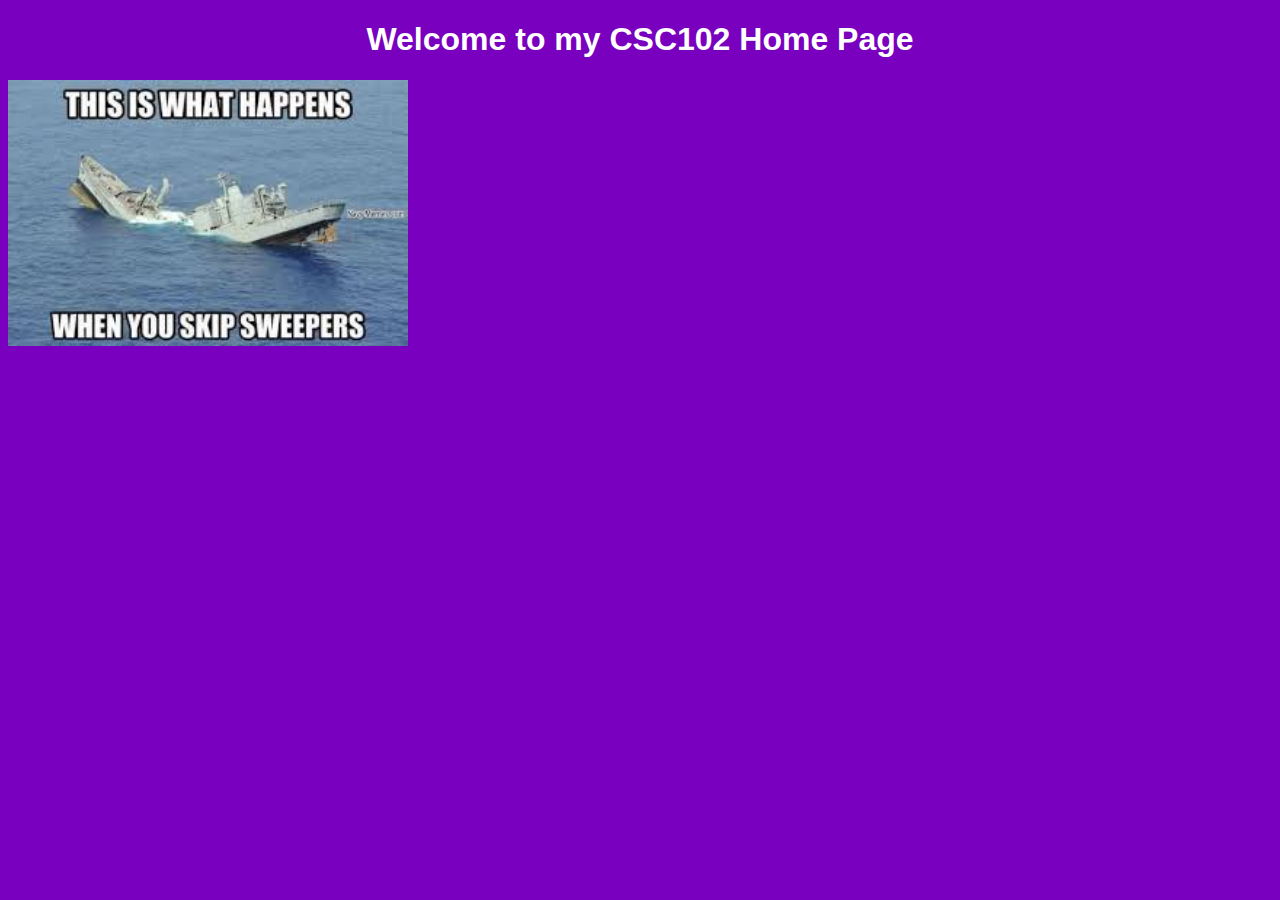
<file: index.html>
<!-- Maciej Bury, 24 January -->
 <!-- DOCTYPE this is the first tag on the page and it tells the browser that this is an html5 page -->
  <!DOCTYPE html>
  <!-- the html tag goes next -->
   <html>
    <!-- the head section has info the browser and the search engine -->
     <head>
      <!-- the title tag is the title of the page -->
      <title>CSC102 Home Page</title>
      <!-- add a link to our css file -->
        <link rel="stylesheet" href="main.css">
    </head>
    <body>
        <h1>Welcome to my CSC102 Home Page</h1>
        <p>
            <img id="memeImage" src="meme.jpg">
            <!-- p is paragraph tag; has spacing around it by default -->
        </p>
    </body>
    </html>
</file>
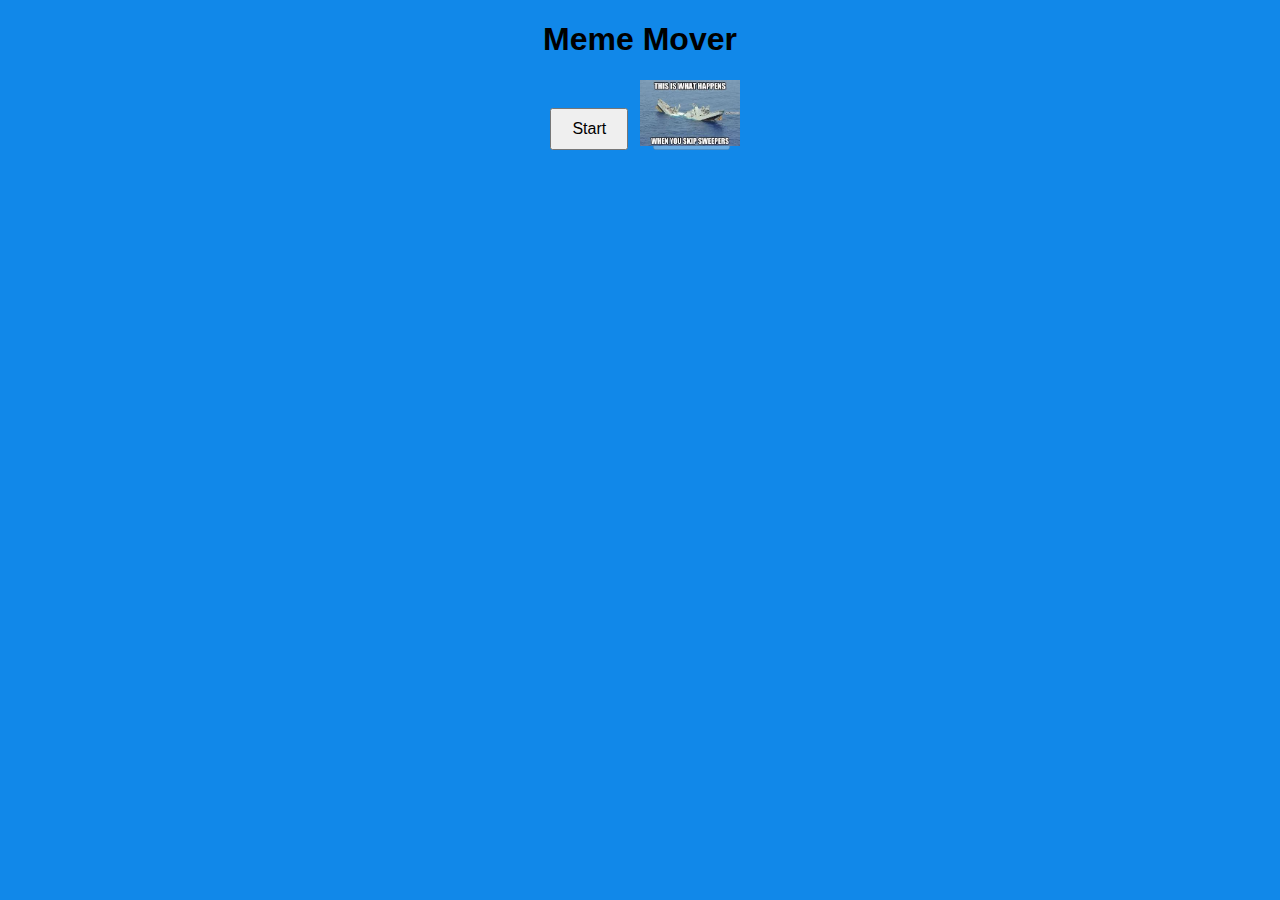
<file: Meme Mover/index.html>
<!-- Maciej Bury -->
 <!-- DOCTYPE this is the first tag on the page and it tells the browser that this is an html5 page -->
  <!DOCTYPE html>
  <link rel="stylesheet" href="main.css">
  
  <!-- the html tag goes next -->
   <html>
    <h1>Meme Mover</h1>
    <img id="meme" src="meme.jpg" alt="Meme Image">
    <br>
    <button id="startButton" onclick="startMoving()">Start</button>
    <button id="stopButton" onclick="stopMoving()" disabled>Stop</button>
    <script src="mememover.js"></script>
    </html>
</file>
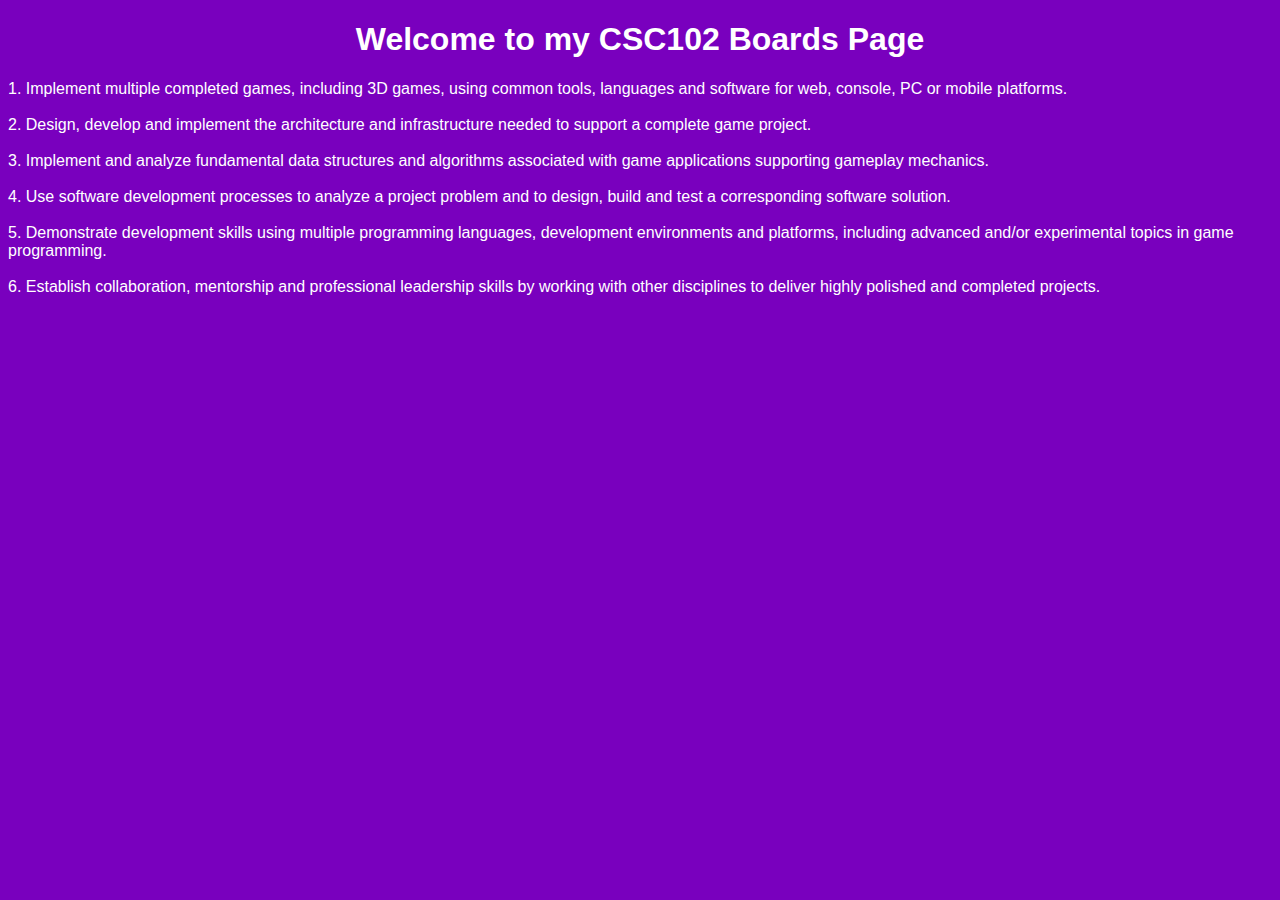
<file: boards.html>
<!-- Maciej Bury, 24 January -->
 <!-- DOCTYPE this is the first tag on the page and it tells the browser that this is an html5 page -->
 <!DOCTYPE html>
 <!-- the html tag goes next -->
  <html>
   <!-- the head section has info the browser and the search engine -->
    <head>
     <!-- the title tag is the title of the page -->
     <title>CSC102 Boards Page</title>
     <!-- add a link to our css file -->
     <link rel="stylesheet" href="main.css">
   </head>
   <body>
       <h1>Welcome to my CSC102 Boards Page</h1>
       <p>
        1. Implement multiple completed games, including 3D games, using common tools, languages and software for web,
        console, PC or mobile platforms.
        <br>
        <br>
        2. Design, develop and implement the architecture and infrastructure needed to support a complete game project.
        <br>
        <br>
        3. Implement and analyze fundamental data structures and algorithms associated with game applications supporting
        gameplay mechanics.
        <br>
        <br>
        4. Use software development processes to analyze a project problem and to design, build and test a corresponding software
        solution.
        <br>
        <br>
        5. Demonstrate development skills using multiple programming languages, development environments and platforms,
        including advanced and/or experimental topics in game programming.
        <br>
        <br>
        6. Establish collaboration, mentorship and professional leadership skills by working with other disciplines to deliver highly
        polished and completed projects.
       </p>
   </body>
   </html>
</file>
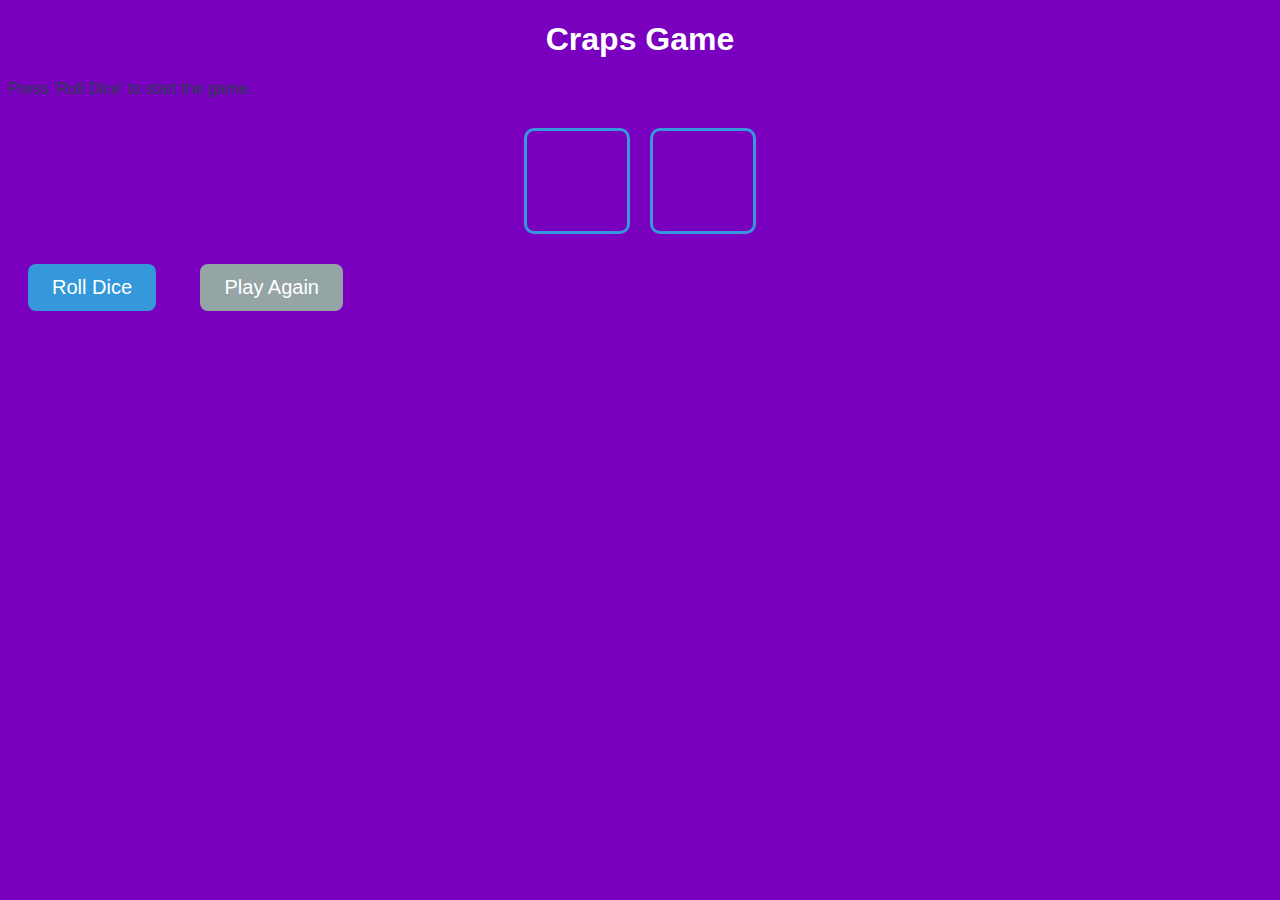
<file: My Craps Game/game.html>
<!DOCTYPE html>
<html lang="en">
<head>
    <meta charset="UTF-8">
    <meta name="viewport" content="width=device-width, initial-scale=1.0">
    <title>Blackjack</title>
    <script src="code.js"></script>
    <link href="main.css" rel="stylesheet">
</head>
<body>
    <!-- Heading for the page -->
    <h1>Craps Game</h1>
    
    <!-- Paragraph for displaying the result -->
    <p id="lblResult">Press 'Roll Dice' to start the game.</p>
    
    <!-- Container for the dice images -->
    <div id="diceContainer">
        <div id="pbDieImage1"></div>
        <div id="pbDieImage2"></div>
    </div>

    <!-- Button for rolling the dice -->
    <button id="btnRollDice" onclick="rollDice()">Roll Dice</button>

    <!-- Button for playing again, initially disabled -->
    <button id="btnPlayAgain" onclick="playAgain()" disabled>Play Again</button>


</body>
</html>
</file>
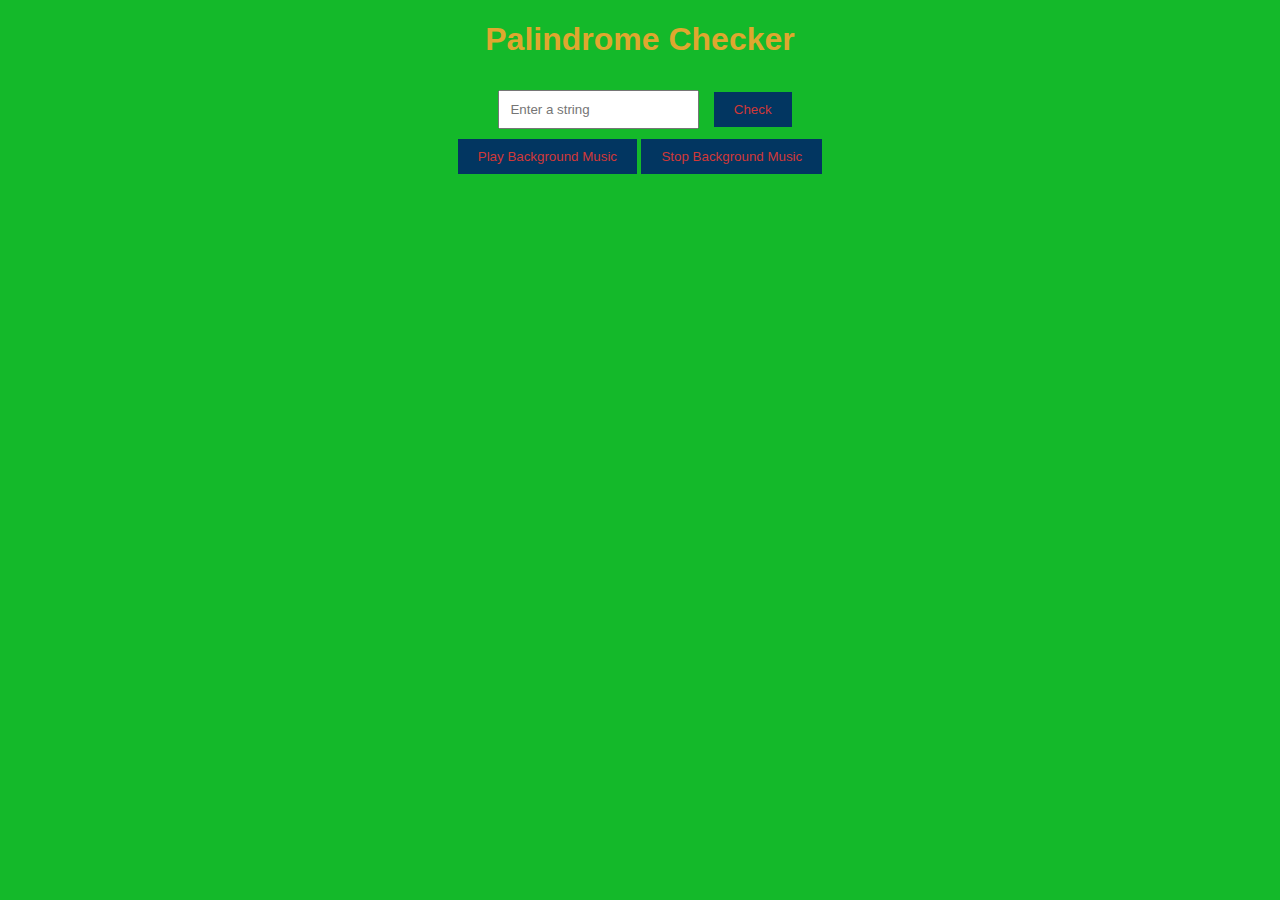
<file: Palindrome Checker with Audio/strings.html>
<!-- Maciej Bury -->
<!DOCTYPE html>
<html lang="en">
<head>
    <meta charset="UTF-8">
    <meta name="viewport" content="width=device-width, initial-scale=1.0">
    <!-- Title and link to css file -->
    <title>Palindrome Checker</title>
    <link href="palindrom.css" rel="stylesheet">
</head>

<body>
    <h1>Palindrome Checker</h1>
    <!-- Form ID for the Palindrome Checker -->
    <form id="checker">
        <!-- Input types and button -->
        <input type="text" id="userInput" placeholder="Enter a string" required>
        <button type="submit">Check</button>
    </form>
    <!-- Result div -->
    <div id="result"></div>

    <!-- Background sound that plays when the page loads -->
    <audio id="backgroundSound" autoplay loop>
        <source src="background.mp3" type="audio/mpeg"> <!-- Background audio file -->
    </audio>  
    
    <!-- Buttons to play and stop the background sound -->
    <button id="playAudio">Play Background Music</button>
    <button id="stopAudio">Stop Background Music</button>
    
    <!-- JS for palindrome to hold all the functions -->
    <script src="palindrom.js"></script>
</body>
</html>
</file>
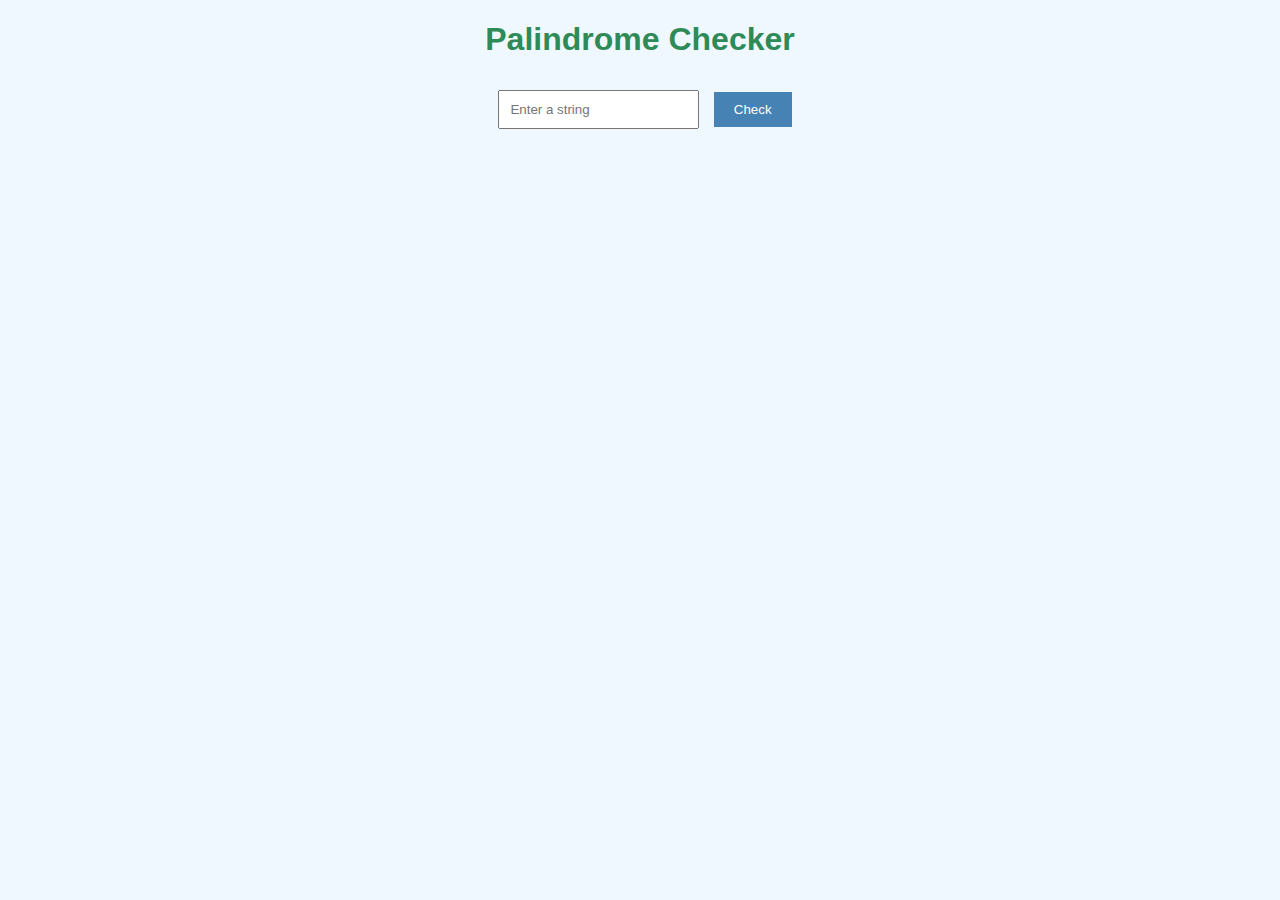
<file: Palindrome Checker/strings.html>
<!DOCTYPE html>
<html lang="en">
<head>
    <meta charset="UTF-8">
    <meta name="viewport" content="width=device-width, initial-scale=1.0">
    <title>Palindrome Checker</title>
    <!-- Maciej Bury -->
    <link href="palindrom.css" rel="stylesheet">
</head>
<body>
    <h1>Palindrome Checker</h1>
    <form id="checker">
        <input type="text" id="userInput" placeholder="Enter a string" required>
        <button type="submit">Check</button>
    </form>
    <div id="result"></div>
    
    <script src="palindrom.js"></script>
</body>
</html>
</file>
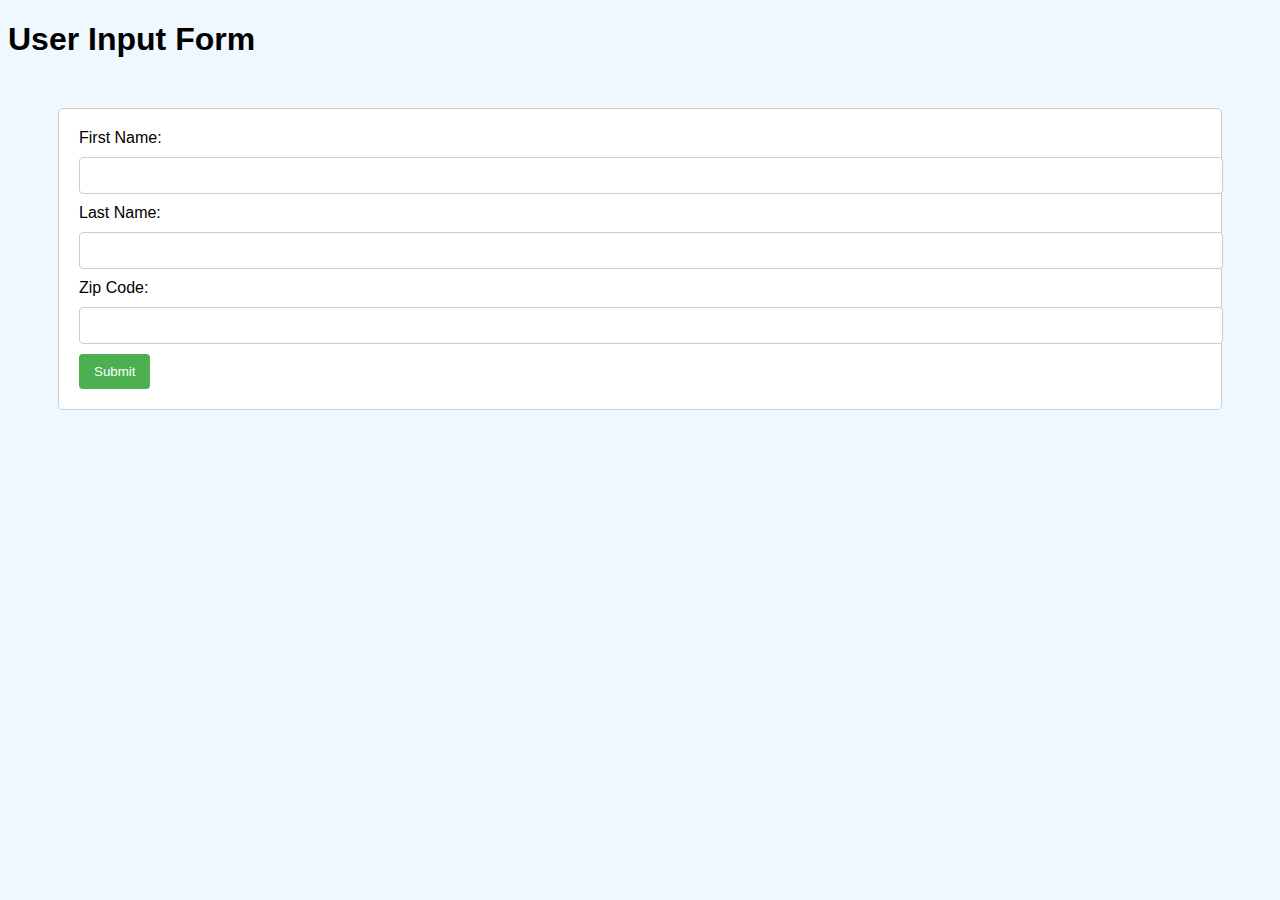
<file: User Inputs/strings.html>
<!DOCTYPE html>
<html lang="en">
<head>
    <meta charset="UTF-8">
    <meta name="viewport" content="width=device-width, initial-scale=1.0">
    <title>User Input Form</title>
    <!-- Maciej Bury -->
    <link href="palindrom.css" rel="stylesheet">
</head>
<body>
    <h1>User Input Form</h1>
    <form id="userForm" onsubmit="return validateInputs()">
        <!-- Input for first name -->
        <label for="firstName">First Name:</label>
        <input type="text" id="firstName" required>

        <!-- Input for last name -->
        <label for="lastName">Last Name:</label>
        <input type="text" id="lastName" required>

        <!-- Input for zip code -->
        <label for="zipCode">Zip Code:</label>
        <input type="text" id="zipCode" required>

        <!-- Submit button -->
        <input type="submit" value="Submit">
    </form>

    <!-- Div to display messages -->
    <div id="message"></div>
    
    <script src="palindrom.js"></script>
</body>
</html>
</file>
<file: main.css>
/* 
declaration block:
selector {
    property: value;
    property: value;
    property: value;
} 
*/
body {
    font-family: Arial, sans-serif;
    background-color: #7900be;
    color: #ffffff;
}
nav{
    height: 600px;
    width: 200px;
    float: left;
    padding: 5px;
    line-height: 30px;
}
footer{
    text-align: center;
    margin-right: 200px;
}
#memeImage{
    margin-right: 200px;
    width: 400px;
}

h1{
    text-align: center;
}
</file>
<file: Meme Mover/main.css>
body {
    background-color: #1188e9;
    font-family: Arial, sans-serif;
    text-align: center;
}
#meme {
    position: absolute;
    width: 100px;
    height: auto;
}
button {
    margin: 10px;
    padding: 10px 20px;
    font-size: 16px;
}
</file>
<file: My Craps Game/main.css>
/* 
declaration block:
selector {
    property: value;
    property: value;
    property: value;
} 
*/
body {
    font-family: Arial, sans-serif;
    background-color: #7900be;
    color: #ffffff;
}
nav{
    height: 600px;
    width: 200px;
    float: left;
    padding: 5px;
    line-height: 30px;
}
footer{
    text-align: center;
    margin-right: 200px;
}
#memeImage{
    margin-right: 200px;
    width: 400px;
}

h1{
    text-align: center;
}

/* Styling for the container holding the dice images */
#diceContainer {
    display: flex; /* Use a flexbox layout for the container */
    justify-content: center; /* Center content horizontally within the container */
    align-items: center; /* Center content vertically within the container */
    margin-top: 20px; /* Add margin at the top of the container */
}

/* Styling for each individual dice image */
#pbDieImage1, #pbDieImage2 {
    width: 100px; /* Set the width of each image */
    height: 100px; /* Set the height of each image */
    margin: 10px; /* Add margin around each image */
    background-size: cover; /* Ensure the background image covers the container */
    border: 3px solid #3498db; /* Set a border around each image with a specific color */
    border-radius: 10px; /* Add border-radius for rounded corners */
    /* Add a smooth transition effect when transforming (e.g., rotating) the image */
    transition: transform 0.5s ease-in-out; 
}

/* Hover effect for dice images when hovered */
#pbDieImage1:hover, #pbDieImage2:hover 
{
    /* Rotate the images 360 degrees when hovered */
    transform: rotate(360deg); 
}

 /* Styling for buttons */
 button {
    font-size: 20px; /* Set the font size for buttons */
    padding: 12px 24px; /* Set padding for buttons */
    margin: 20px; /* Add margin around buttons */
    cursor: pointer; /* Set cursor to pointer on hover */
    background-color: #3498db; /* Set the background color for buttons */
    color: white; /* Set the text color for buttons */
    border: none; /* Remove border from buttons */
    border-radius: 8px; /* Add border-radius for rounded corners */
    text-decoration: none; /* Remove default text decoration */
    /* Add a smooth transition effect when changing 
    the background color of buttons */
    transition: background-color 0.3s ease-in-out; 
}

/* Styling for disabled buttons */
button:disabled 
{
    /* Set the background color for disabled buttons */
    background-color: #95a5a6; 
    /* Set cursor to not-allowed for disabled buttons */
    cursor: not-allowed; 
}

/* Hover effect for buttons */
button:hover 
{
    /* Change the background color of buttons when hovered */
    background-color: #2980b9; 
}

/* Styling for the result text */
#lblResult {
    color: #2c3e50; /* Result text color */
}
</file>
<file: Palindrome Checker with Audio/palindrom.css>
body {
    background-color: #14b92a; /* Light green background */
    font-family: Arial, sans-serif; /* Font style */
    text-align: center; /* Centered text */
}
h1 {
    color: #dfa72f; /* Orange color for the header */
}
input {
    padding: 10px; /* Padding for input */
    margin: 10px; /* Margin for input */
}
button {
    padding: 10px 20px; /* Padding for button */
    background-color: #023661; /* Dark blue button */
    color: rgb(209, 56, 56); /* Red text color */
    border: none; /* No border */
    cursor: pointer; /* Pointer cursor */
}
</file>
<file: Palindrome Checker/palindrom.css>
body {
    background-color: #f0f8ff; /* Light blue background */
    font-family: Arial, sans-serif; /* Font style */
    text-align: center; /* Centered text */
}
h1 {
    color: #2e8b57; /* Dark green color for the header */
}
input {
    padding: 10px; /* Padding for input */
    margin: 10px; /* Margin for input */
}
button {
    padding: 10px 20px; /* Padding for button */
    background-color: #4682b4; /* Steel blueish button */
    color: white; /* White text color */
    border: none; /* No border */
    cursor: pointer; /* Pointer cursor */
}
</file>
<file: User Inputs/palindrom.css>
/* Set background color and font styles */
body {
    background-color: #f0f8ff;
    font-family: Arial, sans-serif;
}
/* Style the form */
form {
    margin: 50px;
    padding: 20px;
    border: 1px solid #ccc;
    border-radius: 5px;
    background-color: #ffffff;
}
/* Style input fields */
input[type="text"] {
    width: 100%;
    padding: 10px;
    margin: 10px 0;
    border: 1px solid #ccc;
    border-radius: 4px;
}
/* Style submit button */
input[type="submit"] {
    background-color: #4CAF50;
    color: white;
    padding: 10px 15px;
    border: none;
    border-radius: 4px;
    cursor: pointer;
}
</file>
